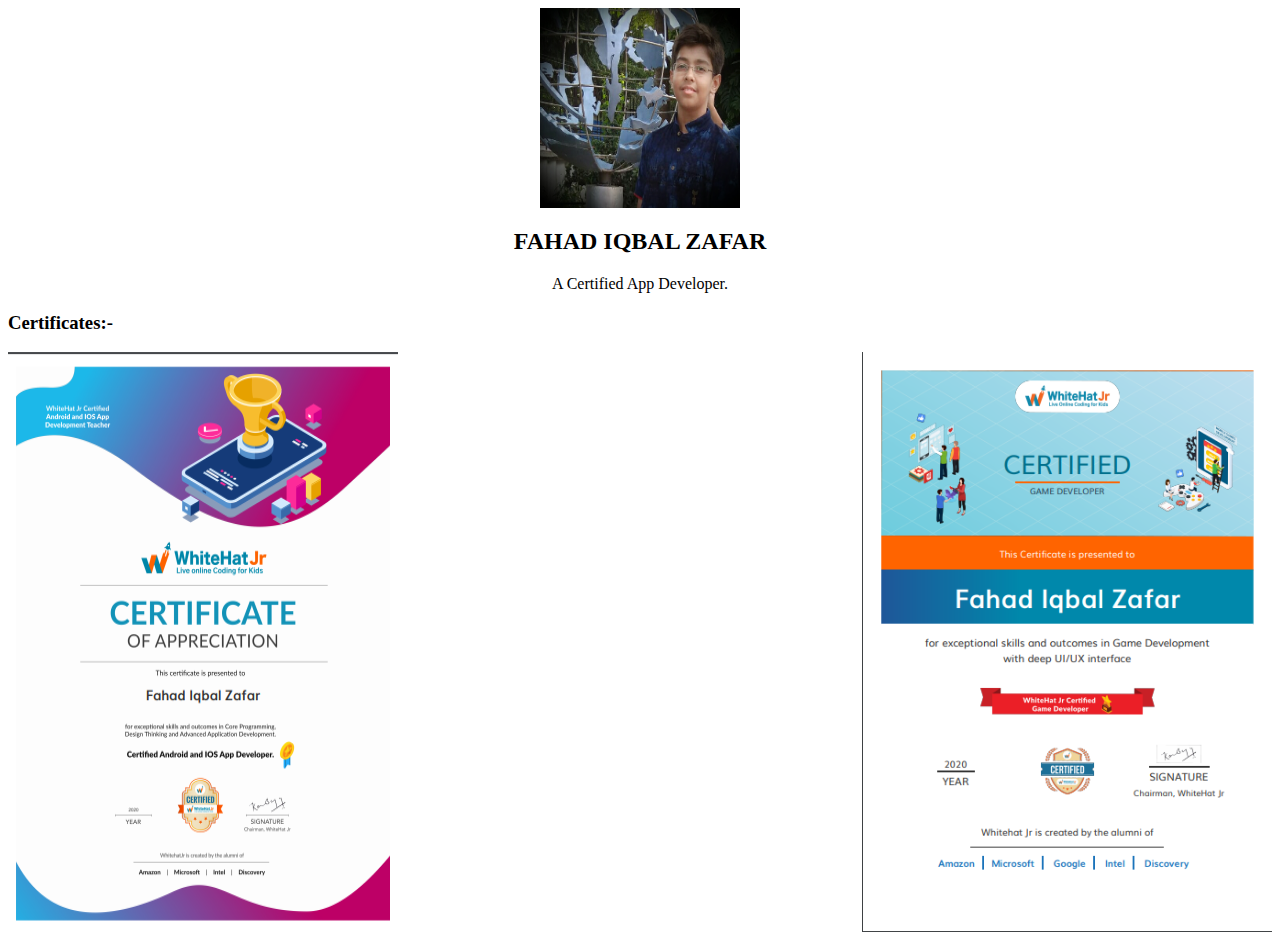
<file: aboutme.html>
<!DOCTYPE html>
<html>
<head>
    <title>About me</title>
    <link rel = "stylesheet"
    type = "text/css"
    href = "style.css"/>
</head>
<body>
  
    <div class=image>
<img src="ph.jpg" width = 200 height = 200>
</div>
<h2>
    FAHAD IQBAL ZAFAR
</h2>
<p>
    A Certified App Developer.
</p>
<h3>
    Certificates:-
</h3>
<div class = cert>
<img src="c1.PNG">
<img src="c2.PNG" height = 580>
</div>










</body>

</html>
</file>
<file: style.css>
.body{
    background-image: url("back.jpg");
}
h1 {
    color:blue;
    text-align: center;
}


.menu{
     display:flex;
    justify-content : space-between
}

.image{
    display: flex;
    justify-content: center;
}

a{
 color:blue;
}

.cert{
    display:flex;
    justify-content: space-between;
}


.grid{
display:flex;
justify-content: space-evenly;
flex-wrap: wrap;

}
.footer{
    display:flex;
    justify-content: flex-end;
}

p,h2{
    color: black;
    text-align: center;
}
</file>
